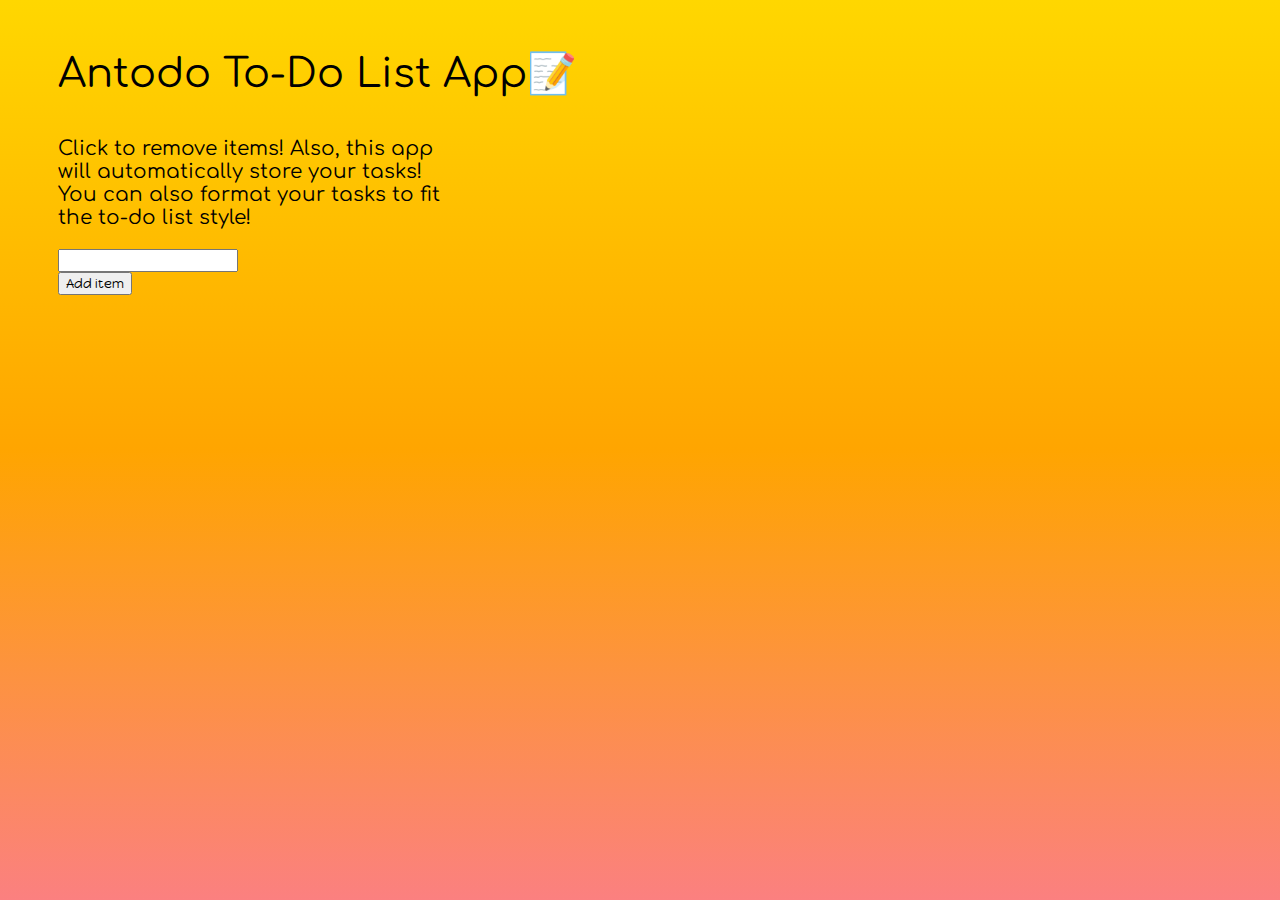
<file: Bootstrap-Website/app.html>
<!DOCTYPE html>
<html>
    <head>
        <meta charset="utf-8">
        <meta name="viewport" content="width=device-width, initial-scale=1">
        <title>Antodo</title>
        <link href="https://fonts.googleapis.com/css2?family=Comfortaa:wght@300&family=Happy+Monkey&family=Indie+Flower&family=Tangerine&display=swap"
        rel="stylesheet">
        <link rel="icon" href="favicon(3).ico">
        <style>
            p {font-size: 40px;}
            body {
                text-align: left; background-image: linear-gradient(gold, orange, rgb(251, 128, 128));
                background-repeat: no-repeat; background-size: contain; background-attachment: fixed; font-family: "Comfortaa";
            }
            #list {font-family: "Happy Monkey"; text-decoration-color: black;}
            #box {font-family: "Happy Monkey";}
            #buttonadd {font-family: "Happy Monkey";}
        </style>
        <body>
            <script>
                function addItem() {
                    var newItem = document.createElement("div");
                    newItem.innerHTML = document.getElementById("box").value;
                    newItem.onclick = removeItem
                    document.getElementById("list").appendChild(newItem)
                    saveList();
                }
                function removeItem() {
                    document.getElementById("list").removeChild(this);
                    saveList();
                }
                function saveList(){
                    localStorage.storedList = document.getElementById("list").innerHTML;
                }
                function loadList(){
                    document.getElementById("list").innerHTML = localStorage.storedList;
                    for(var i = 0; i < list.children.length; i++) {
                        list.children[i].onclick = removeItem;
                    }
                }
            </script>
            <div style="margin:50px;">
            <p>Antodo To-Do List App📝</p>
            <p style = "font-size:20px; width:400px;">Click to remove items! Also, this app will automatically store your tasks! You can also format your tasks to fit the to-do list style!</p>
            <input type="text" id = "box" value="">
            <br>
            <input type="button" value="Add item"  id = "buttonadd" onclick=addItem();><br><br>
            <div id = "list" style=""> </div>
          </div>
            <script>
                if (localStorage.storedList) {
                    loadList()
                }
            </script>
        </body>
    </head>
</html>
</file>
